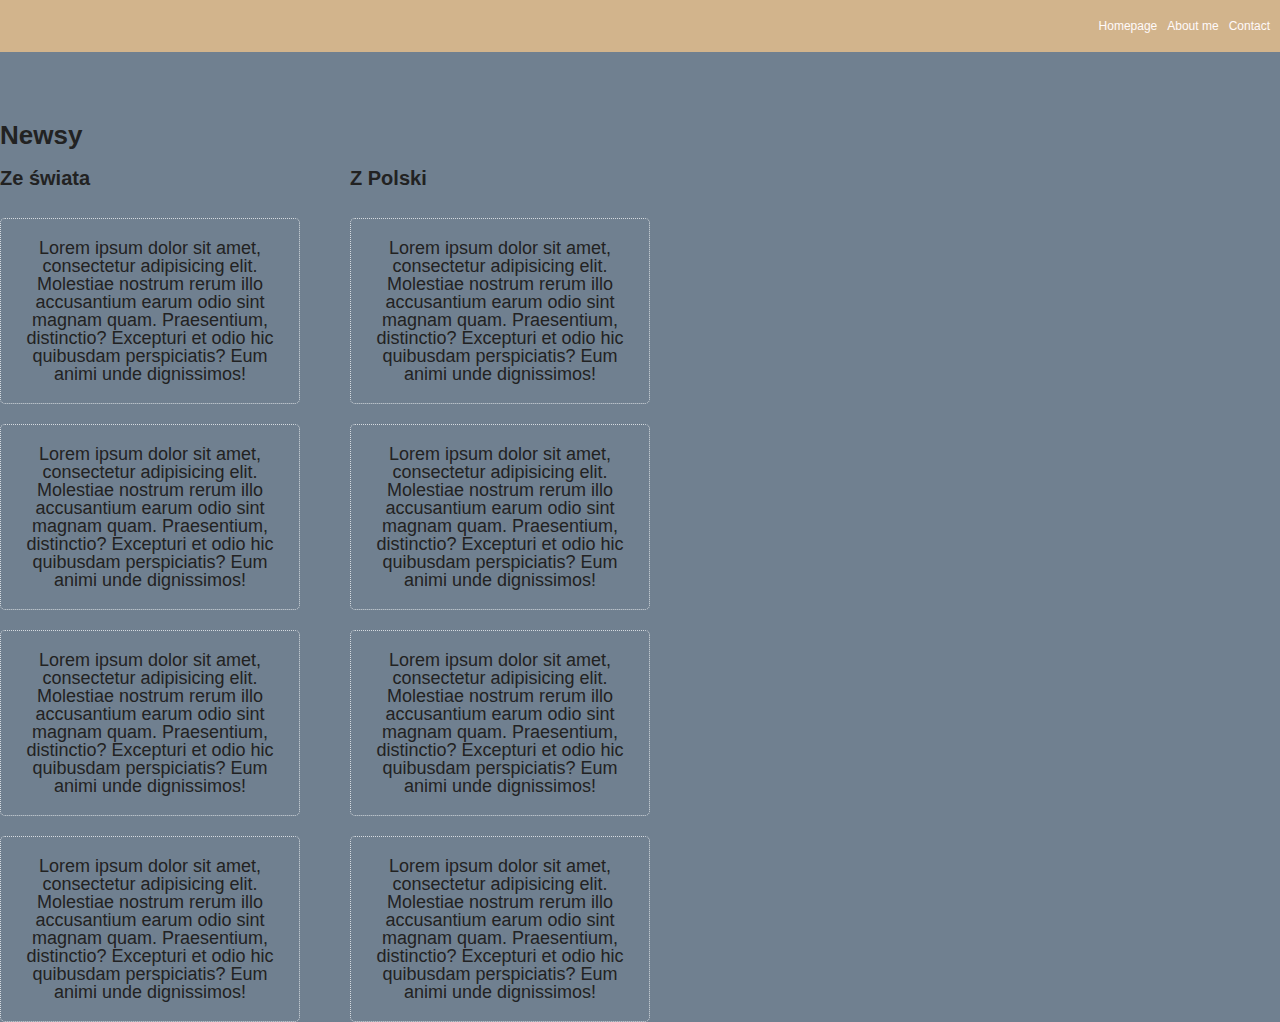
<file: Basics/html5/index.html>
<!DOCTYPE html>
<html lang="en">
  <head>
    <meta charset="UTF-8" />
    <meta http-equiv="X-UA-Compatible" content="IE=edge" />
    <meta name="viewport" content="width=device-width, initial-scale=1.0" />
    <title>Document</title>

    <link rel="stylesheet" href="/Basics/css/reset.css">
    <link rel="stylesheet" href="/Basics/html5/style.css" />
    <link rel="preconnect" href="https://fonts.gstatic.com" />
    <link href="https://fonts.googleapis.com/css2?family=Lexend+Mega&display=swap" rel="stylesheet"/>
    
  
  </head>
  <body>
    <header>
      <nav>
        <ul>
          <li>
            <a href="/Basics/html5/">Homepage</a>
          </li>
          <li>
            <a href="/Basics/html5/about.html">About me</a>
          </li>
          <li>
            <a href="/Basics/html5/contact.html">Contact</a>
          </li>
        </ul>
      </nav>
    </header>

    <main>
      <ol id="userTasks"></ol>
      <!-- <picture>
          <source media="(max-width: 768px)" srcset="https://d-art.ppstatic.pl/kadry/k/r/1/e1/a2/5de6601da7854_o_medium.jpg">
          <source media="(min-width: 800px)" srcset="https://www.polska.travel/images/pl-PL/glowne-miasta/gdansk/gdansk_motlawa_1170.jpg">
          <img src="https://www.polska.travel/images/pl-PL/glowne-miasta/gdansk/gdansk_motlawa_1170.jpg" alt="Gdańsk - Motława">
      </picture> -->
      <h1>Newsy</h1>
      <section class="news__section">
          <section class="news__world">
              <h2>Ze świata</h2>
              <article class="news">Lorem ipsum dolor sit amet, consectetur adipisicing elit. Molestiae nostrum rerum illo accusantium earum odio sint magnam quam. Praesentium, distinctio? Excepturi et odio hic quibusdam perspiciatis? Eum animi unde dignissimos!</article>
              <article class="news">Lorem ipsum dolor sit amet, consectetur adipisicing elit. Molestiae nostrum rerum illo accusantium earum odio sint magnam quam. Praesentium, distinctio? Excepturi et odio hic quibusdam perspiciatis? Eum animi unde dignissimos!</article>
              <article class="news">Lorem ipsum dolor sit amet, consectetur adipisicing elit. Molestiae nostrum rerum illo accusantium earum odio sint magnam quam. Praesentium, distinctio? Excepturi et odio hic quibusdam perspiciatis? Eum animi unde dignissimos!</article>
              <article class="news">Lorem ipsum dolor sit amet, consectetur adipisicing elit. Molestiae nostrum rerum illo accusantium earum odio sint magnam quam. Praesentium, distinctio? Excepturi et odio hic quibusdam perspiciatis? Eum animi unde dignissimos!</article>
          </section>

          <section class="news__country">
              <h2>Z Polski</h2>
              <article class="news">Lorem ipsum dolor sit amet, consectetur adipisicing elit. Molestiae nostrum rerum illo accusantium earum odio sint magnam quam. Praesentium, distinctio? Excepturi et odio hic quibusdam perspiciatis? Eum animi unde dignissimos!</article>
              <article class="news">Lorem ipsum dolor sit amet, consectetur adipisicing elit. Molestiae nostrum rerum illo accusantium earum odio sint magnam quam. Praesentium, distinctio? Excepturi et odio hic quibusdam perspiciatis? Eum animi unde dignissimos!</article>
              <article class="news">Lorem ipsum dolor sit amet, consectetur adipisicing elit. Molestiae nostrum rerum illo accusantium earum odio sint magnam quam. Praesentium, distinctio? Excepturi et odio hic quibusdam perspiciatis? Eum animi unde dignissimos!</article>
              <article class="news">Lorem ipsum dolor sit amet, consectetur adipisicing elit. Molestiae nostrum rerum illo accusantium earum odio sint magnam quam. Praesentium, distinctio? Excepturi et odio hic quibusdam perspiciatis? Eum animi unde dignissimos!</article>
          </section>

      </section>

      <aside>

      </aside>
  </main>




  <script src="/Basics/js/script.js"></script>
    <footer></footer>
  </body>
</html>
</file>
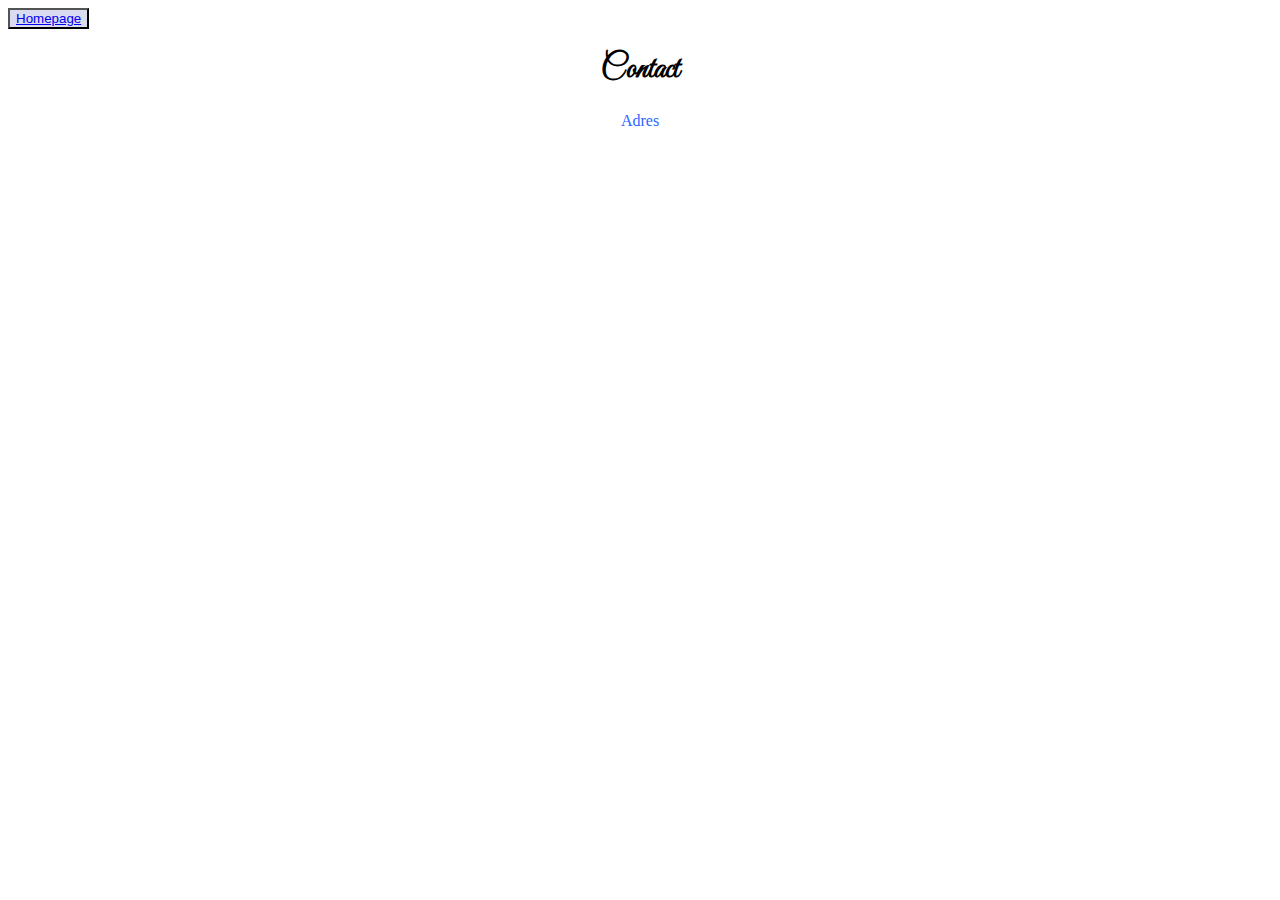
<file: Basics/Html/contact.html>
<!DOCTYPE html>
<html lang="en">
<head>
    <meta charset="UTF-8">
    <meta http-equiv="X-UA-Compatible" content="IE=edge">
    <meta name="viewport" content="width=device-width, initial-scale=1.0">
    <title>Document</title>
    
    <link rel="stylesheet" href="/Basics/css/style.css">
    <link rel="preconnect" href="https://fonts.gstatic.com">
    <link href="https://fonts.googleapis.com/css2?family=Great+Vibes&display=swap" rel="stylesheet">
    
    
</head>
<body>
    <button class="menu"><a href="/Basics/">Homepage</a></button>    
    <h1>Contact</h1>
    <p>Adres</p>
    
    
</body>
</html>
</file>
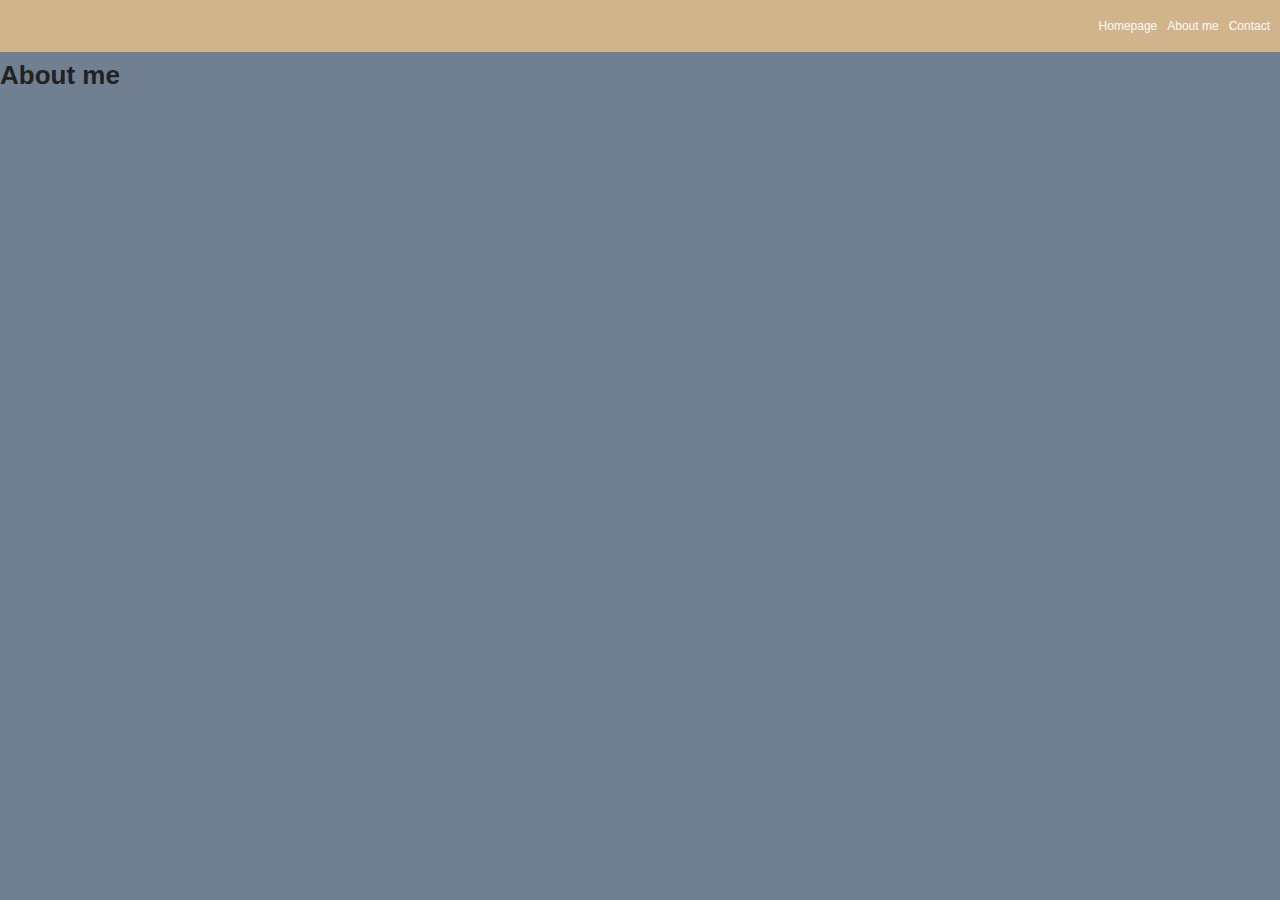
<file: Basics/html5/about.html>
<!DOCTYPE html>
<html lang="en">
<head>

    <meta charset="UTF-8">
    <meta http-equiv="X-UA-Compatible" content="IE=edge">
    <meta name="viewport" content="width=device-width, initial-scale=1.0">
    <title>Document</title>
    
    <link rel="stylesheet" href="/Basics/css/reset.css">
    <link rel="stylesheet" href="/Basics/html5/style.css">
    <link rel="preconnect" href="https://fonts.gstatic.com">
<link href="https://fonts.googleapis.com/css2?family=Lexend+Mega&display=swap" rel="stylesheet">
</head>
<body>

    <header>
            <nav>
<ul>
    <li>
        <a href="/Basics/html5/">Homepage</a>
    </li>
    <li>
        <a href="/Basics/html5/about.html">About me</a>
    </li>
    <li>
        <a href="/Basics/html5/contact.html">Contact</a>
    </li>
</ul>
            </nav>
    </header>

    <main>
        <section>
            <h1>About me</h1>
           
        </section>


            <aside>

            </aside>  
    </main>

    <footer>
    </footer>

    
</body>
</html>
</file>
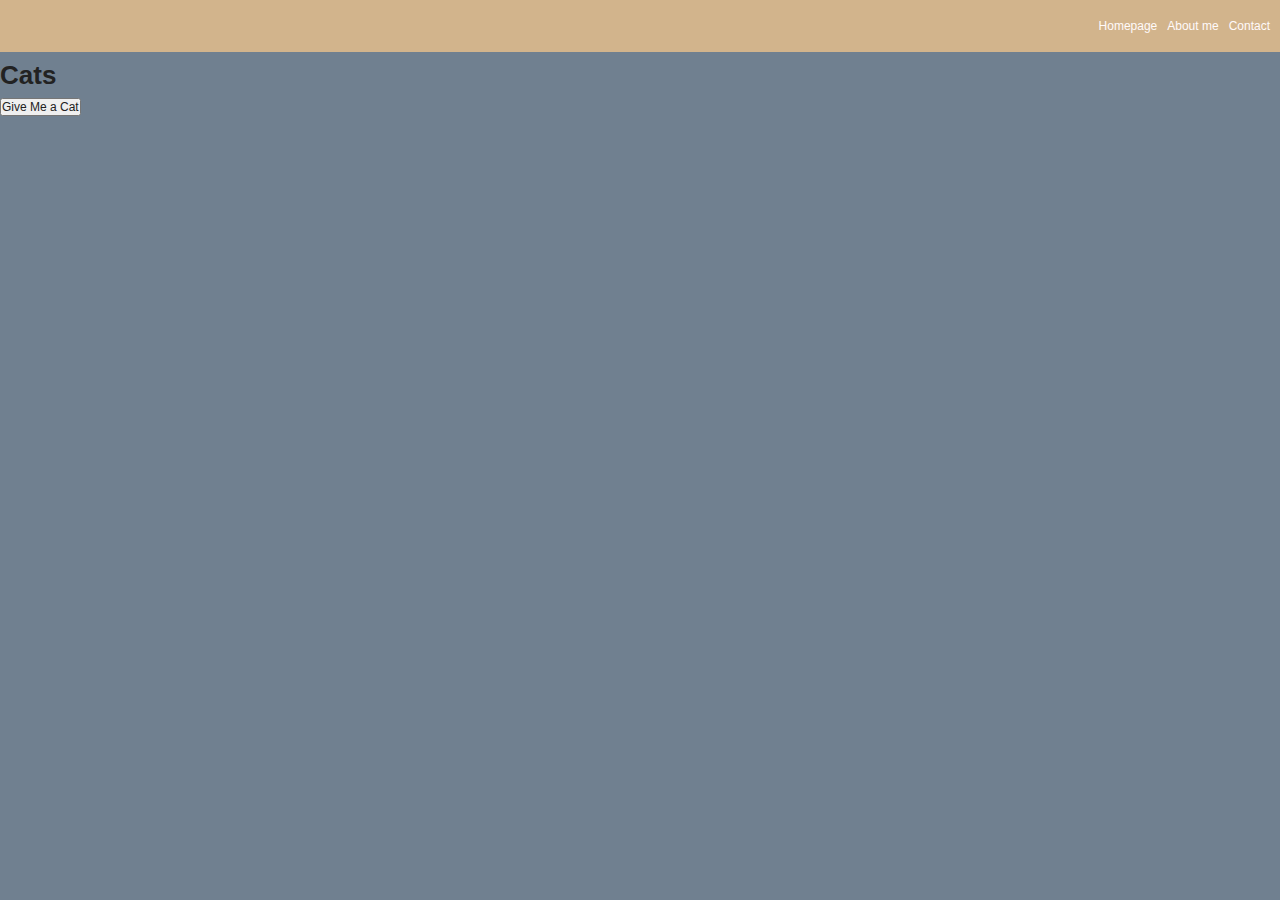
<file: Basics/html5/cats.html>
<!DOCTYPE html>
<html lang="en">
  <head>
    <meta charset="UTF-8" />
    <meta http-equiv="X-UA-Compatible" content="IE=edge" />
    <meta name="viewport" content="width=device-width, initial-scale=1.0" />
    <title>Document</title>

    <link rel="stylesheet" href="/Basics/css/reset.css">
    <link rel="stylesheet" href="/Basics/html5/style.css" />
    <link rel="preconnect" href="https://fonts.gstatic.com" />
    <link href="https://fonts.googleapis.com/css2?family=Lexend+Mega&display=swap" rel="stylesheet"/>
    
  
  </head>
  <body>
    <header>
      <nav>
        <ul>
          <li>
            <a href="/Basics/html5/">Homepage</a>
          </li>
          <li>
            <a href="/Basics/html5/about.html">About me</a>
          </li>
          <li>
            <a href="/Basics/html5/contact.html">Contact</a>
          </li>
        </ul>
      </nav>
    </header>

    <main>
        <h1>Cats</h1>
        <button id="getCatButton">Give Me a Cat</button>
        <section class="cats__section">
        </section>

  </main>




  <script src="/Basics/js/cats.js"></script>
    <footer></footer>
  </body>
</html>
</file>
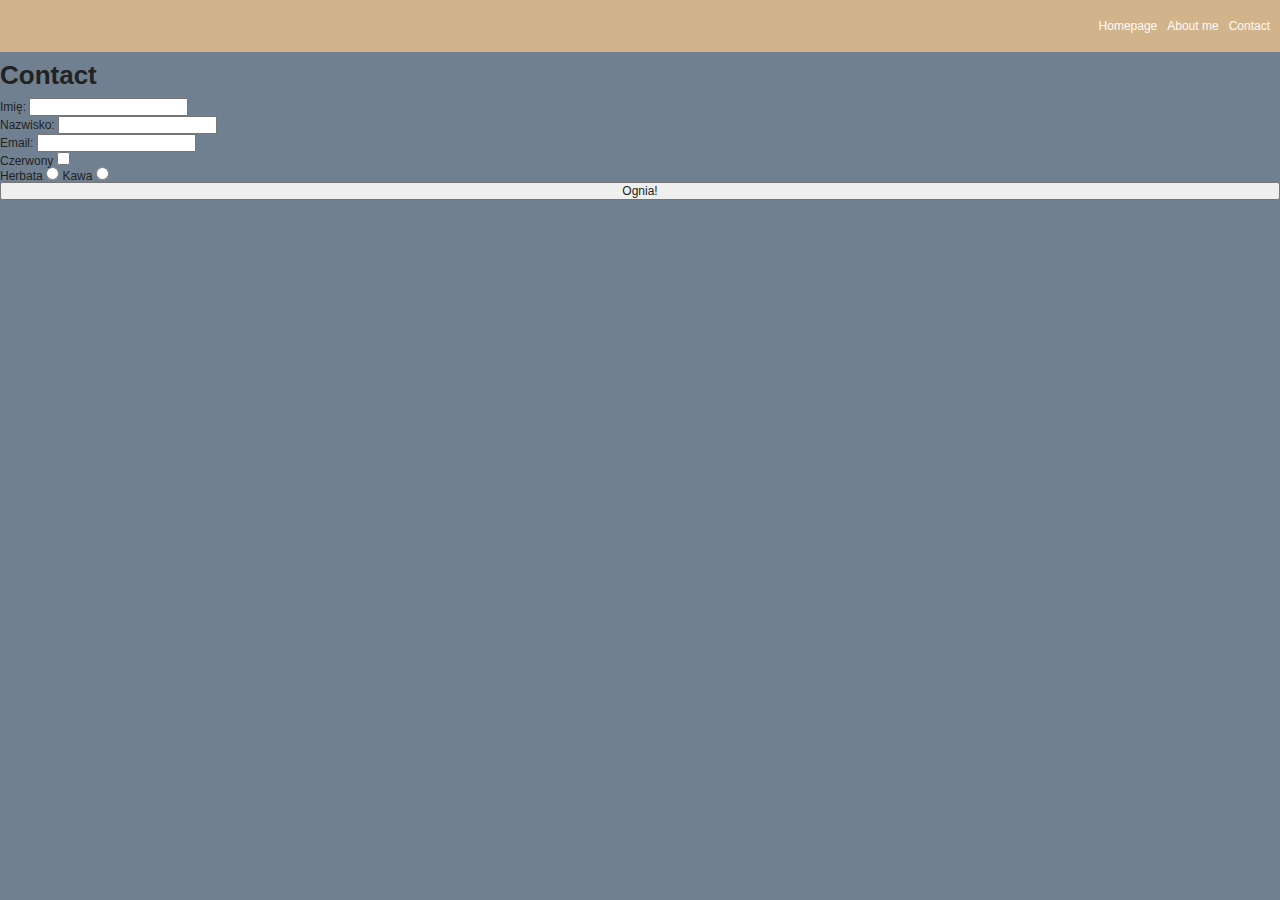
<file: Basics/html5/contact.html>
<!DOCTYPE html>
<html lang="en">
  <head>
    <meta charset="UTF-8" />
    <meta http-equiv="X-UA-Compatible" content="IE=edge" />
    <meta name="viewport" content="width=device-width, initial-scale=1.0" />
    <title>Document</title>

    <link rel="stylesheet" href="/Basics/css/reset.css">
    <link rel="stylesheet" href="/Basics/html5/style.css" />
    <link rel="preconnect" href="https://fonts.gstatic.com" />
    <link
      href="https://fonts.googleapis.com/css2?family=Lexend+Mega&display=swap"
      rel="stylesheet"
    />
  </head>
  <body>
    <header>
      <nav>
        <ul>
          <li>
            <a href="/Basics/html5/">Homepage</a>
          </li>
          <li>
            <a href="/Basics/html5/about.html">About me</a>
          </li>
          <li>
            <a href="/Basics/html5/contact.html">Contact</a>
          </li>
        </ul>
      </nav>
    </header>

    <main>
      <section>
        <h1>Contact</h1>
        <form id="contactForm" class="form" action="http://solchem.site/form.php" method="POST">
          <label for="firstNameInput">
            Imię: <input type="text" name="firstName" id="firstNameInput" />
          </label>
          <!-- dodanie dwóch dodatkowych inputów - text i mail dla lastName i userMail -->
          <label for="lastNameInput">
            Nazwisko: <input type="text" name="lastName" id="lastNameInput" />
          </label>
          <label for="userMailInput">
            Email:
            <input type="email" name="userMail" id="userMailInput" required />
          </label>
          <label for="checkboxInput1">
            Czerwony
            <input
              type="checkbox"
              name="col1"
              id="checkboxInput1"
              value="czerwony"
            />
          </label>
          <div>
            <label for="radio1">
                Herbata
                <input type="radio" name="napoj" id="radio1" value="herba" />
              </label>
              <label for="radio2">
                Kawa <input type="radio" name="napoj" id="radio2" value="kawa" />
              </label>
          </div>
          <input type="submit" value="Ognia!" />
        </form>
      </section>
    </main>


    <footer></footer>
  </body>
</html>
</file>
<file: Basics/html5/style.css>
* {
    padding: 0px;
    margin: 0px;
    box-sizing: border-box;
  }
  
  html {
    font-family: "Poppins", sans-serif;
    background-color: cadetblue;
    font-size: 12px; /* REM -> 1rem === 12px */
  }
  
  /* Contact */
  #contactForm {
    /* border: 1px solid skyblue; */
  }
  /* 
  form {
    border: 3px solid grey;
  } */
  
  /* id="contactForm" class="form" */
  /* HTML [id] to CSS [#] */
  /* HTML [class] to CSS [.] */
  
  header {
    background-color: tan;
    padding: 20px 10px;
  }
  
  header > nav > ul {
    display: flex;
    list-style: none;
    align-items: center;
    justify-content: flex-end;
  }
  
  ul > li:not(:last-child) {
    margin-right: 10px;
  }
  
  ul > li > a {
    color: snow;
    text-decoration: none; /* usuniecie podkreslenia w hiperlaczu */
    transition: 0.5s all; /* efekt przejscia - czas trwania (pol sekundy) */
  }
  
  ul > li > a:hover {
    color: chocolate; /* zmiana koloru w momencie najechania na element */
  }
  
  #contactForm {
    /* border: 1px solid steelblue; */
    /* display: block | inline | flex; */
    display: flex;
    flex-direction: column;
  }
  /* ----------- Contact end ----------- */
  
  /* ----------- Homepage ----------- */
  .news__section {
    display: flex;
  }
  
  .news__section h2 {
    padding: 10px 0px;
    padding: 10px;
    padding: 10px 0px 10px;
    padding: 10px 0px 10px 0px;
    font-weight: 700;
    font-size: 20px;
  }
  
  h1 {
    padding: 10px 0px;
    font-weight: 700;
    font-size: 26px;
  }
  
  .news__world,
  .news__country {
    display: flex;
    flex-direction: column;
    flex-wrap: wrap;
  }
  
  .news__world {
    margin-right: 50px;
  }
  
  article.news {
    width: 300px;
    padding: 20px;
    font-size: 18px;
    display: flex;
    align-items: center;
    justify-content: center;
    text-align: center;
    transition: 0.4s all;
    border-radius: 5px;
    border: 1px dotted rgba(255, 255, 255, 0.719);
    position: relative;
  }
  
  /* Na hover article.news będziemy wyświetlać tooltip */
  article.news::after {
    content: "To jest mój artykuł";
    visibility: hidden;
    transition: 0.3s all;
    position: absolute;
    top: -25px;
    left: 50%;
    background-color: skyblue;
    padding: 5px 15px;
    font-size: 12px;
    transform: translateX(-50%);
  }
  
  article.news:hover::after {
    visibility: visible;
  }
  
  article.news:hover {
    background-color: rgba(255, 248, 220, 0.2);
  }
  
  article.news:not(:first-child) {
    margin-top: 20px;
  }
  
  #userTasks {
    list-style: decimal;
    padding: 30px;
  }
  
  #userTasks > li {
    margin: 3px;
    font-size: 16px;
  }
  
  img.catImage {
    width: 300px;
    height: 300px;
    padding: 10px;
  }
  
  .cats__section {
    display: flex;
    align-items: center;
    flex-wrap: wrap;
  }
  
  /* względne */
  /* bezwzględne */
  
  @media screen and (max-width: 768px) {
    .news__section {
      flex-direction: column;
    }
    .news__world {
      margin: 0px;
    }
    article.news {
      width: 100%;
    }
    .news__country {
      margin-top: 50px;
    }
  }
  
  @media screen and (min-width: 320px) {
    html {
      background-color: salmon;
    }
  }
  
  @media screen and (min-width: 1000px) {
    html {
      background-color: slategray;
    }
  }
</file>
<file: Basics/css/style.css>
p {
    color: rgb(44, 101, 255);
    text-align: center;
    
}

h1 {
    font-family: 'Great Vibes', cursive;
    text-align: center;
}
.menu{
    background-color: rgb(218, 218, 241);
    
}
</file>
